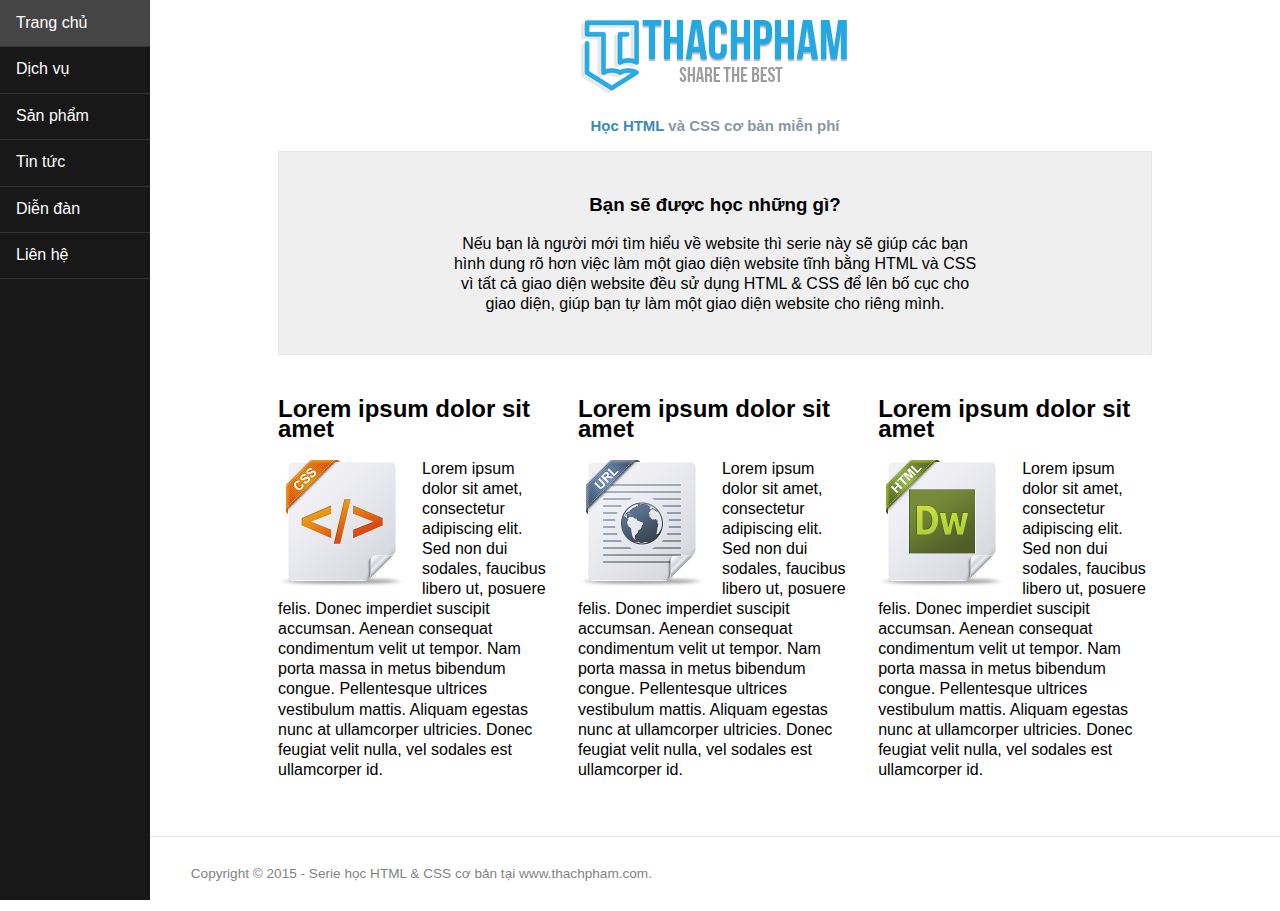
<file: index.html>
<!DOCTYPE html>
<html lang="vi">
 <head>
    <meta charset="utf-8" />
    <title>Thach Pham Blog</title>
    <meta name="description" content="Thực hành tạo layout bằng HTML và CSS cơ bản" />
    <meta name="author" content="ThachPham" />
    <meta name="keyword" content="hoc css,css co ban,css layout" />
    <link type="text/css" rel="stylesheet" href="css/style.css" />
    <link type="text/css" rel="stylesheet" href="css/normalize.css" />
 </head>
 <body>
    <div id="container">
 
        <div id="menu">
            <ul>
                <li><a href="#">Trang chủ</a></li>
                <li><a href="#">Dịch vụ</a></li>
                <li><a href="#">Sản phẩm</a></li>
                <li><a href="#">Tin tức</a></li>
                <li><a href="#">Diễn đàn</a></li>
                <li><a href="#">Liên hệ</a></li>
              </ul>
        </div><!--#menu-->

        <div id="content">

                <div id="header">
                        <div id="logo"><img src="img/tplogo2014.png" /></div>
                        <div id="slogan"><h3><a href="https://thachpham.com/series/html-co-ban" 
                            data-wpel-link="internal">Học HTML</a> và CSS cơ bản miễn phí</h3>
                            </div>
                </div><!--#header-->

                <div class="call-to-action">
                    <h3>Bạn sẽ được học những gì?</h3>
 
                    <p>Nếu bạn là người mới tìm hiểu về website thì serie này sẽ giúp các bạn hình dung rõ hơn việc làm một giao diện website tĩnh bằng HTML và CSS vì tất cả giao diện website đều sử dụng HTML & CSS để lên bố cục cho giao diện, giúp bạn tự làm một giao diện website 
                    cho riêng mình.</p>

                </div><!--.call-to-action-->

                <div class="row">
                        <div id="box1" class="col">
                            <h2>Lorem ipsum dolor sit amet</h2>
                            <img src="img/css-icon.png" alt="CSS" />
                            <p>Lorem ipsum dolor sit amet, consectetur adipiscing elit. Sed non dui sodales,
                            faucibus libero ut, posuere felis. Donec imperdiet suscipit accumsan. Aenean consequat
                            condimentum velit ut tempor. Nam porta massa in metus bibendum congue. Pellentesque 
                            ultrices vestibulum mattis. Aliquam egestas nunc at ullamcorper ultricies. 
                            Donec feugiat velit nulla, vel sodales est ullamcorper id.</p>
                        </div>
                        <div id="box2" class="col">
                            <h2>Lorem ipsum dolor sit amet</h2>
                            <img src="img/url-icon.png" alt="URL" />
                            <p>Lorem ipsum dolor sit amet, consectetur adipiscing elit. Sed non dui sodales, 
                            faucibus libero ut, posuere felis. Donec imperdiet suscipit accumsan. Aenean consequat
                             condimentum velit ut tempor. Nam porta massa in metus bibendum congue.
                             Pellentesque ultrices vestibulum mattis. Aliquam egestas nunc at ullamcorper
                             ultricies. Donec feugiat velit nulla, vel sodales est ullamcorper id.</p>

                        </div>
                        <div id="box3" class="col">
                            <h2>Lorem ipsum dolor sit amet</h2>
                            <img src="img/html-icon.png" alt="HTML" />
                            <p>Lorem ipsum dolor sit amet, consectetur adipiscing elit. Sed non dui sodales,
                            faucibus libero ut, posuere felis. Donec imperdiet suscipit accumsan. Aenean 
                            consequat condimentum velit ut tempor. Nam porta massa in metus bibendum congue. 
                            Pellentesque ultrices vestibulum mattis. Aliquam egestas nunc at ullamcorper 
                            ultricies. Donec feugiat velit nulla, vel sodales est ullamcorper id.</p>
                        </div>
                </div>

        </div><!--#content-->

        <div id="footer">
            <p>Copyright &copy; 2015 - Serie học HTML & CSS cơ bản tại www.thachpham.com.</p>
        </div><!--#footer-->

    </div><!--#container-->
 </body>
</html>
</file>
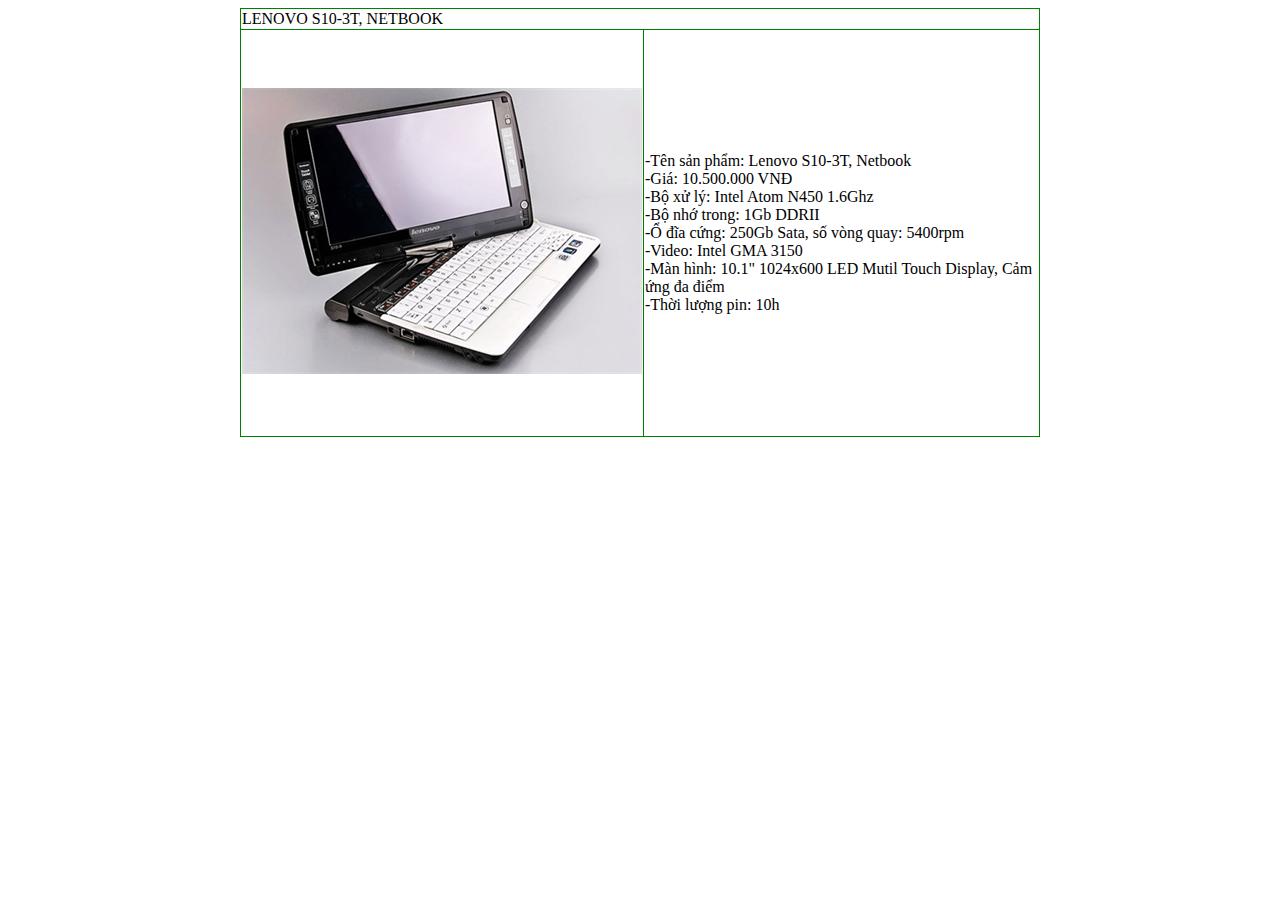
<file: chitiet.html>
<!DOCTYPE html>
<html lang="en">
<head>
    <meta charset="UTF-8">
    <title>LENOVO S10-3T, NETBOOK</title>
    <style type="text/css">
        table, td{
            border: 1px solid #008000;
            border-collapse: collapse;
        }
    </style>
</head>
<body>
    <center>
        <table width="800px" cellspacing="0">
            <tr>
                <td colspan="2">LENOVO S10-3T, NETBOOK</td>
            </tr>
            <tr>
                <td><img src="img/lenovo_ct.jpg" alt=""></td>
                <td>
                    -Tên sản phẩm: Lenovo S10-3T, Netbook <br>
                    -Giá: 10.500.000 VNĐ <br>
                    -Bộ xử lý: Intel Atom N450 1.6Ghz <br>
                    -Bộ nhớ trong: 1Gb DDRII <br>
                    -Ổ đĩa cứng: 250Gb Sata, số vòng quay: 5400rpm <br>
                    -Video: Intel GMA 3150 <br>
                    -Màn hình: 10.1" 1024x600 LED Mutil Touch Display, Cảm ứng đa điểm <br>
                    -Thời lượng pin: 10h
                </td>
            </tr>
        </table>
    </center>
</body>
</html>
</file>
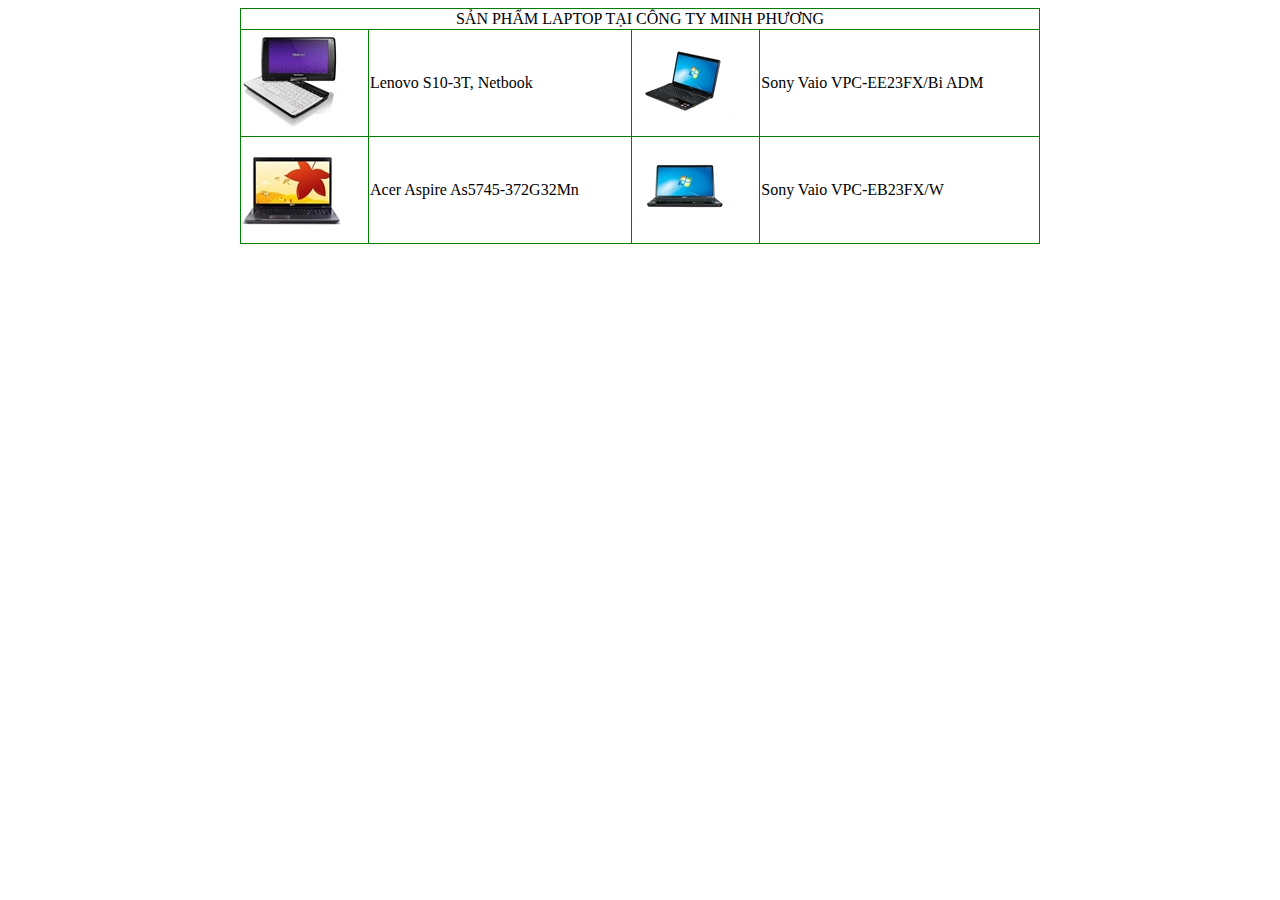
<file: danhsachmaytinh.html>
<!DOCTYPE html>
<html lang="en">
<head>
    <meta charset="UTF-8">
    <title>Danh Sách Máy Tính</title>
    <style type="text/css">
        table, td {
            border: 1px solid #008000;
            border-collapse: collapse;
        }

        #chitiet{
            color: black;
            font-style: normal;
            text-decoration: none;
        }
    </style>
</head>
<body>
    <center>
        <table cellspacing="0" width="800px">
            <tr>
                <td colspan="4" style="text-align: center;">SẢN PHẨM LAPTOP TẠI CÔNG TY MINH PHƯƠNG</td>
            </tr>
            <tr>
                <td><img src="img/lenovo.jpg" alt=""></td>
                <td><a href="chitiet.html" id="chitiet">Lenovo S10-3T, Netbook</a></td>
                <td><img src="img/sonyvaio1.jpg" alt=""></td>
                <td>Sony Vaio VPC-EE23FX/Bi ADM</td>
            </tr>
            <tr>
                <td><img src="img/acer.jpg" alt=""></td>
                <td>Acer Aspire As5745-372G32Mn</td>
                <td><img src="img/sonyvaio2.jpg" alt=""></td>
                <td>Sony Vaio VPC-EB23FX/W</td>
            </tr>
        </table>
    </center>
</body>
</html>
</file>
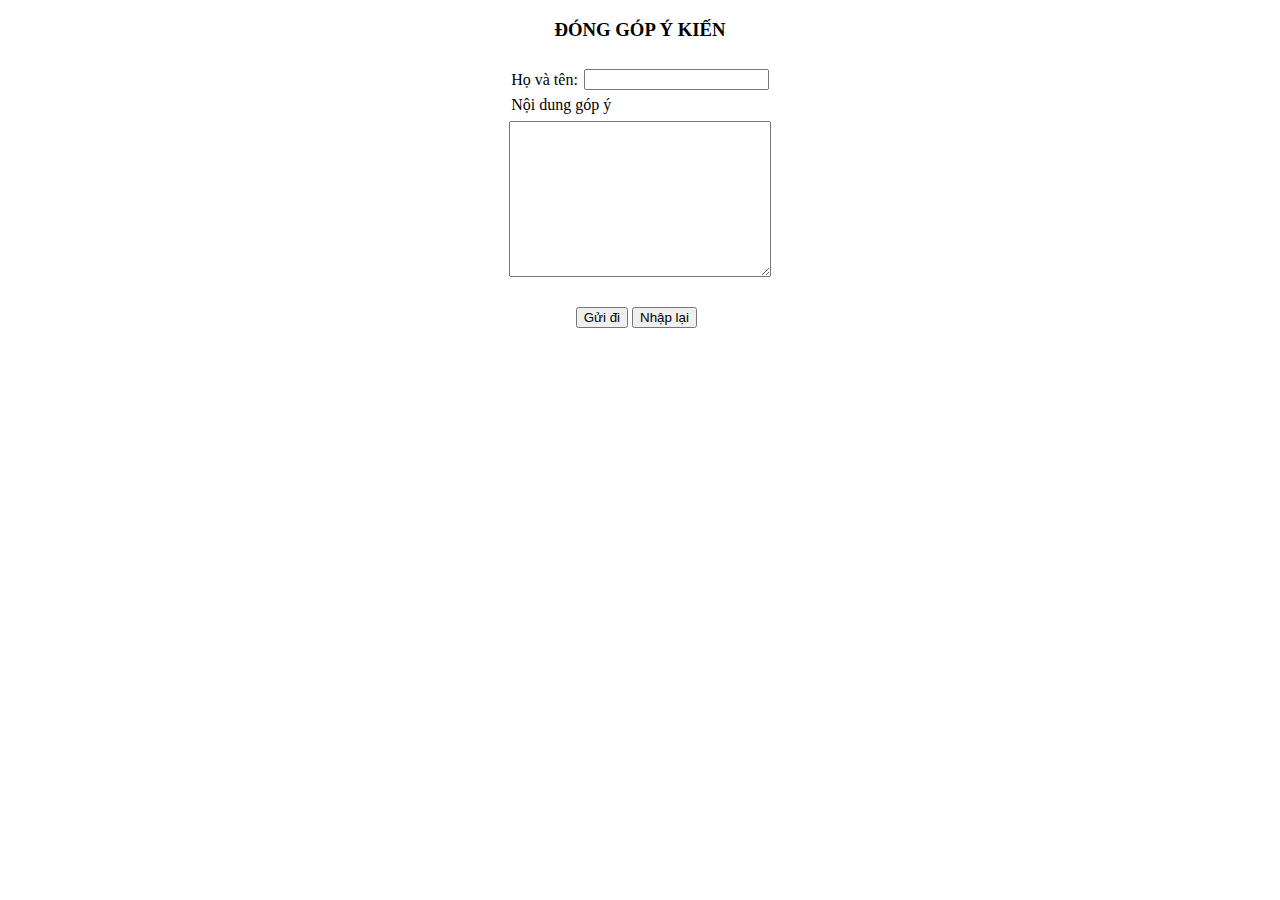
<file: Gopy.html>
<!DOCTYPE html>
<html lang="en">
<head>
    <meta charset="UTF-8">
    <link rel="stylesheet" href="">
    <title>Gopy</title>
</head>
<body>
    <center>
        <form id="" action="mailto:hpt7777@gmail.com?Subject=Đóng góp ý kiến" method="post" enctype="text/plain">
            <center>
                <h3>ĐÓNG GÓP Ý KIẾN</h3>
                <table border="0" cellpadding="2">
                    <tr>
                        <th></th>
                        <th></th>
                    </tr>
                    <tr>
                        <td id="noidung">Họ và tên:</td>
                        <td><input id="textbox" type="text" name="subject"></td>
                    </tr>
                    <tr>
                        <td id="noidung" colspan="2">Nội dung góp ý</td>
                    </tr>
                </table>
                <table>
                    <tr>
                        <td><textarea name="content" id="" cols="30" rows="10" name="message"></textarea></td>
                    </tr>
                </table>
                <table style="margin-top: 20px;">
                    <tr>
                        <th align="right" width="100" ><button id="btn" type="submit">Gửi đi</button></th>
                        <th align="left" width="120"><button id="btn" type="reset">Nhập lại</button></th>
                    </tr>
                </table>
            </center>
        </form>
    </center>
</body>
</html>
</file>
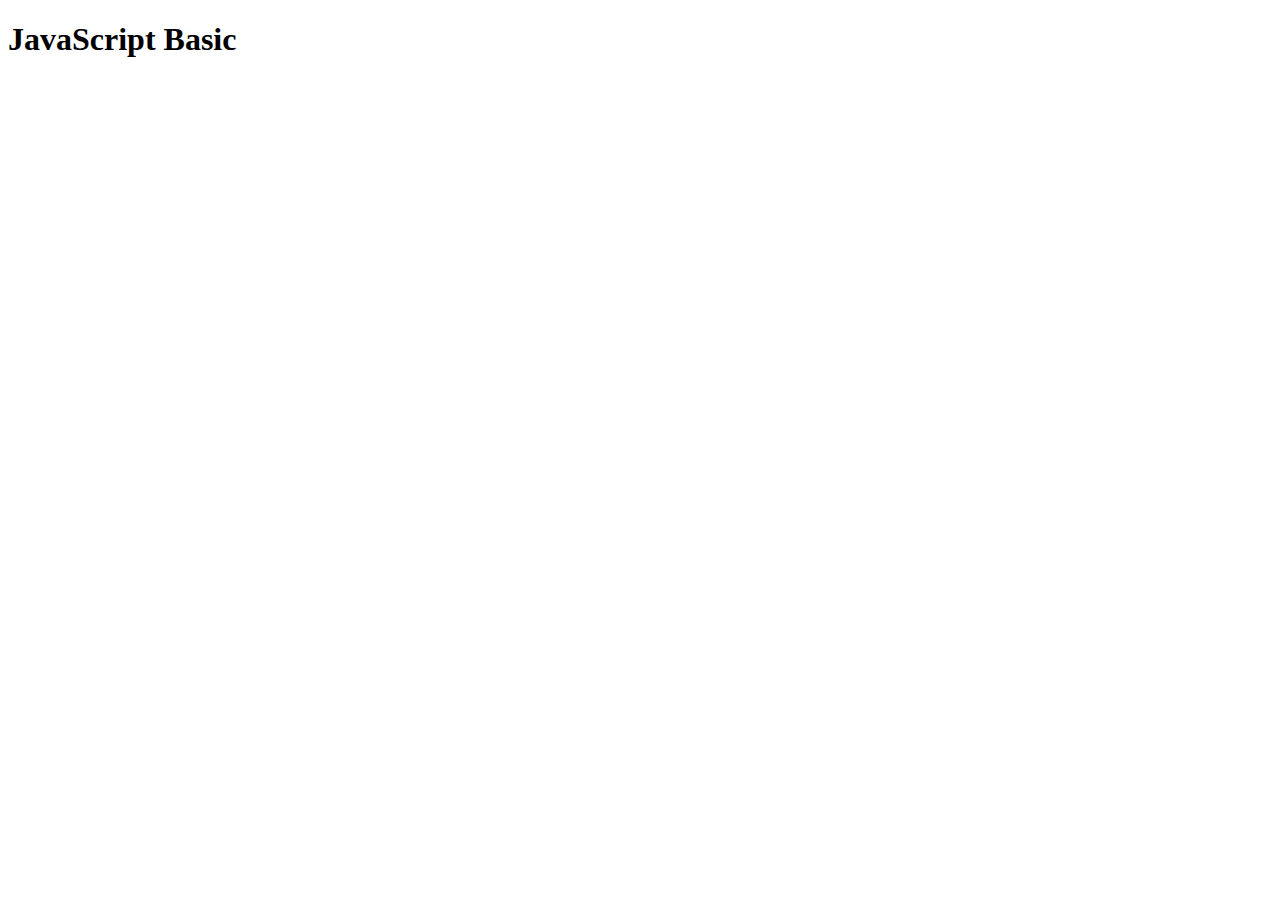
<file: index1.html>
<!DOCTYPE html>
<html lang="en">
<head>
    <meta charset="UTF-8">
    <meta http-equiv="X-UA-Compatible" content="IE=edge">
    <meta name="viewport" content="width=device-width, initial-scale=1.0">
    <title>JavaScript Basic</title>
</head>
<body>
    <h1>JavaScript Basic</h1>
    <script src="main.js"></script>
</body>
</html>
</file>
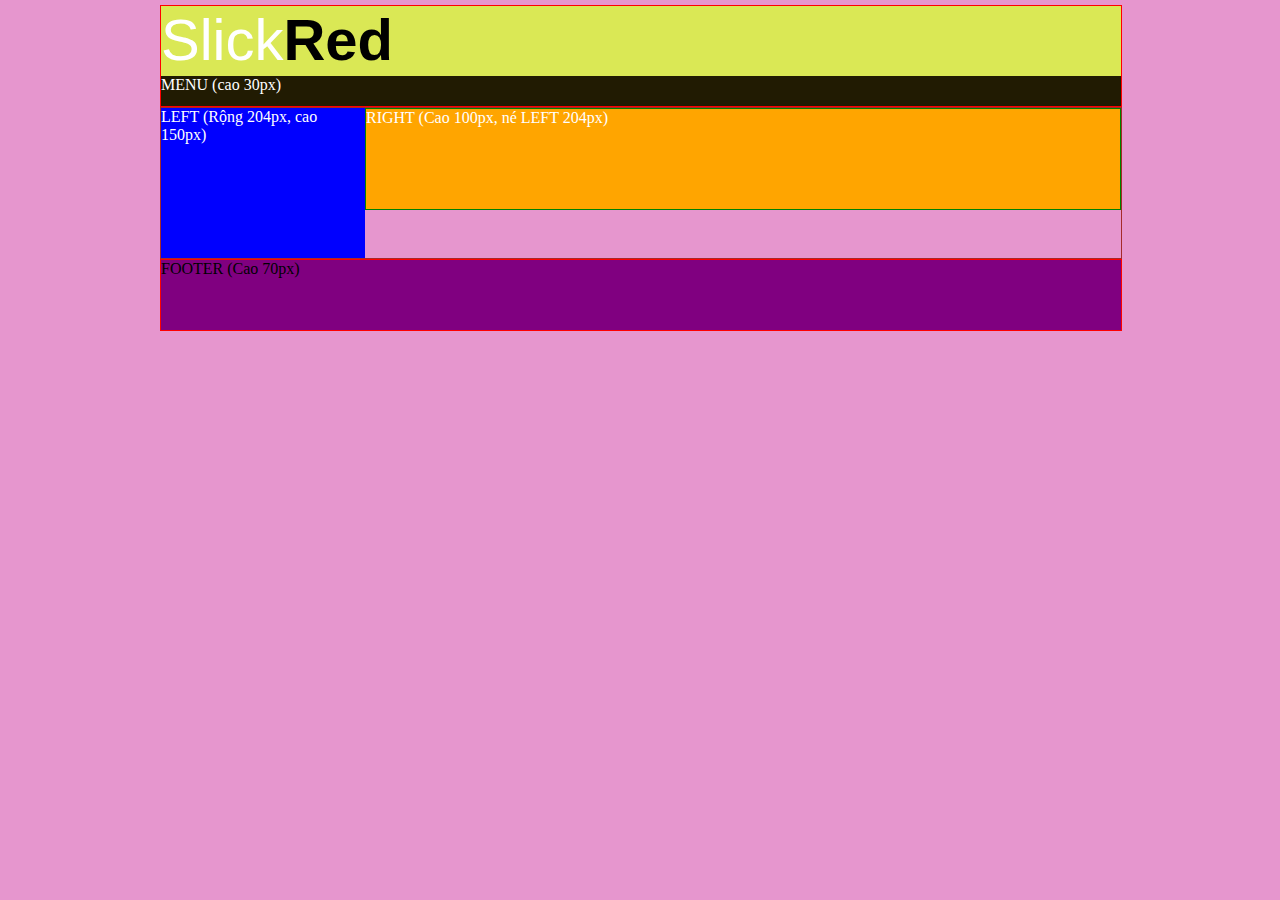
<file: layout.html>
<!DOCTYPE html>
<html lang="en">
<head>
    <meta charset="UTF-8">
    <title>Layout</title>
    <link rel="stylesheet" href="css/layout.css">
</head>
<body>
        <div class="wrapper">
            <div class="header">
                <div class="title">
                    Slick<b>Red</b>
                </div>
                <div class="menu">
                    MENU (cao 30px)
                </div>
            </div>
            <div class="main">
                <div class="left">
                    LEFT (Rộng 204px, cao 150px)
                </div>
                <div class="right">
                    RIGHT (Cao 100px, né LEFT 204px)
                </div>
            </div>
            <div class="footer">
                FOOTER (Cao 70px)
            </div>
        </div>
</body>
</html>
</file>
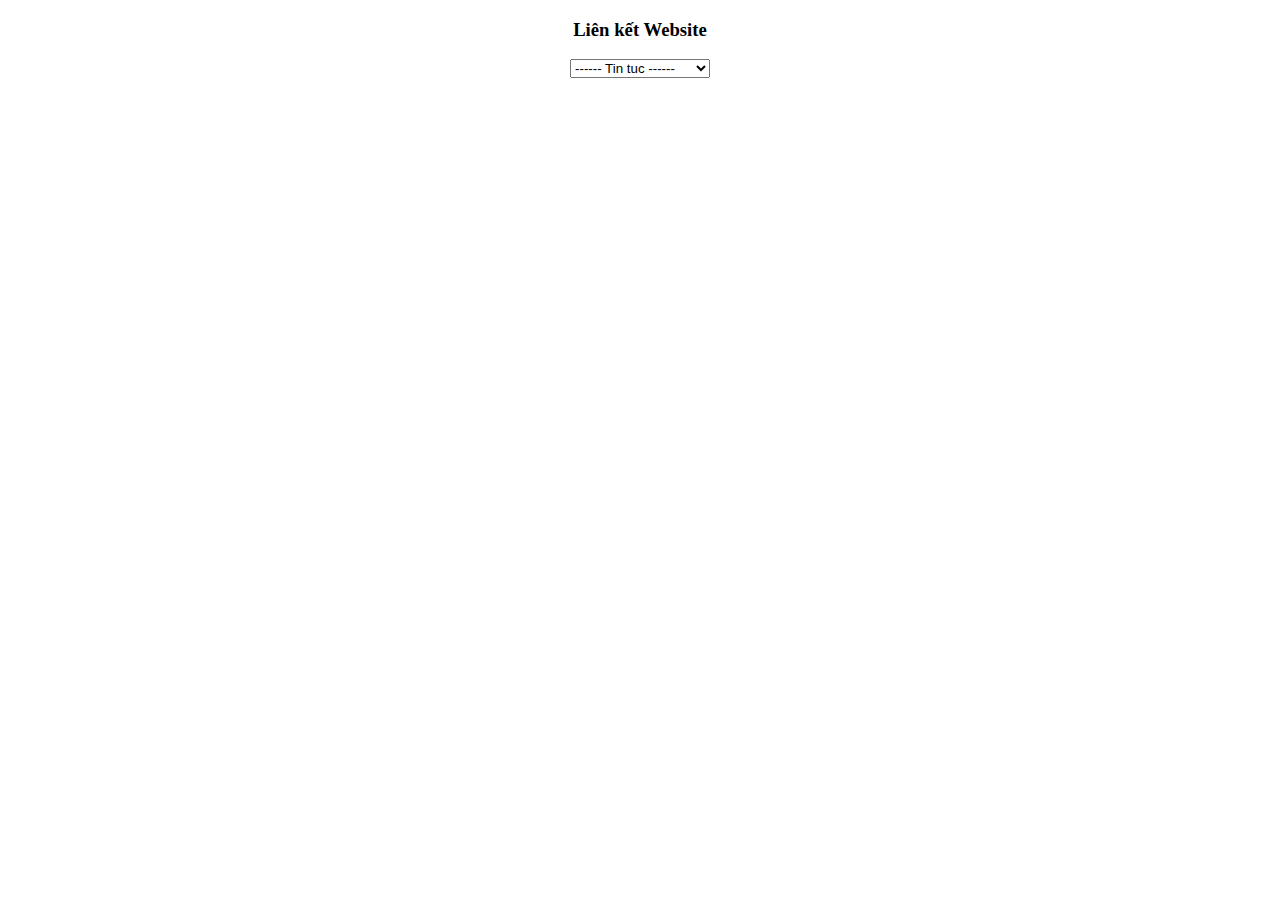
<file: LKWebsite.html>
<!DOCTYPE html>
<html lang="en">
<head>
    <meta charset="UTF-8">
    <title>Document</title>
</head>
<body>
    <center>
        <h3>Liên kết Website</h3>
        <SELECT onchange="if (this.value != '#') window.open(this.value, '_blank');" style="font-family: Arial; font-size: 10pt;">
            <OPTION value=#>------ Tin tuc ------</OPTION>
            <OPTION value=http://www.laodong.com.vn>Báo lao động</OPTION>
            <OPTION value=http://www.vnexpress.net>Tin nhanh Việt Nam</OPTION>
            <OPTION value=http://www.tuoitre.com.vn>Báo Tuổi Trẻ</OPTION>
        </SELECT>
    </center>
</body>
</html>
</file>
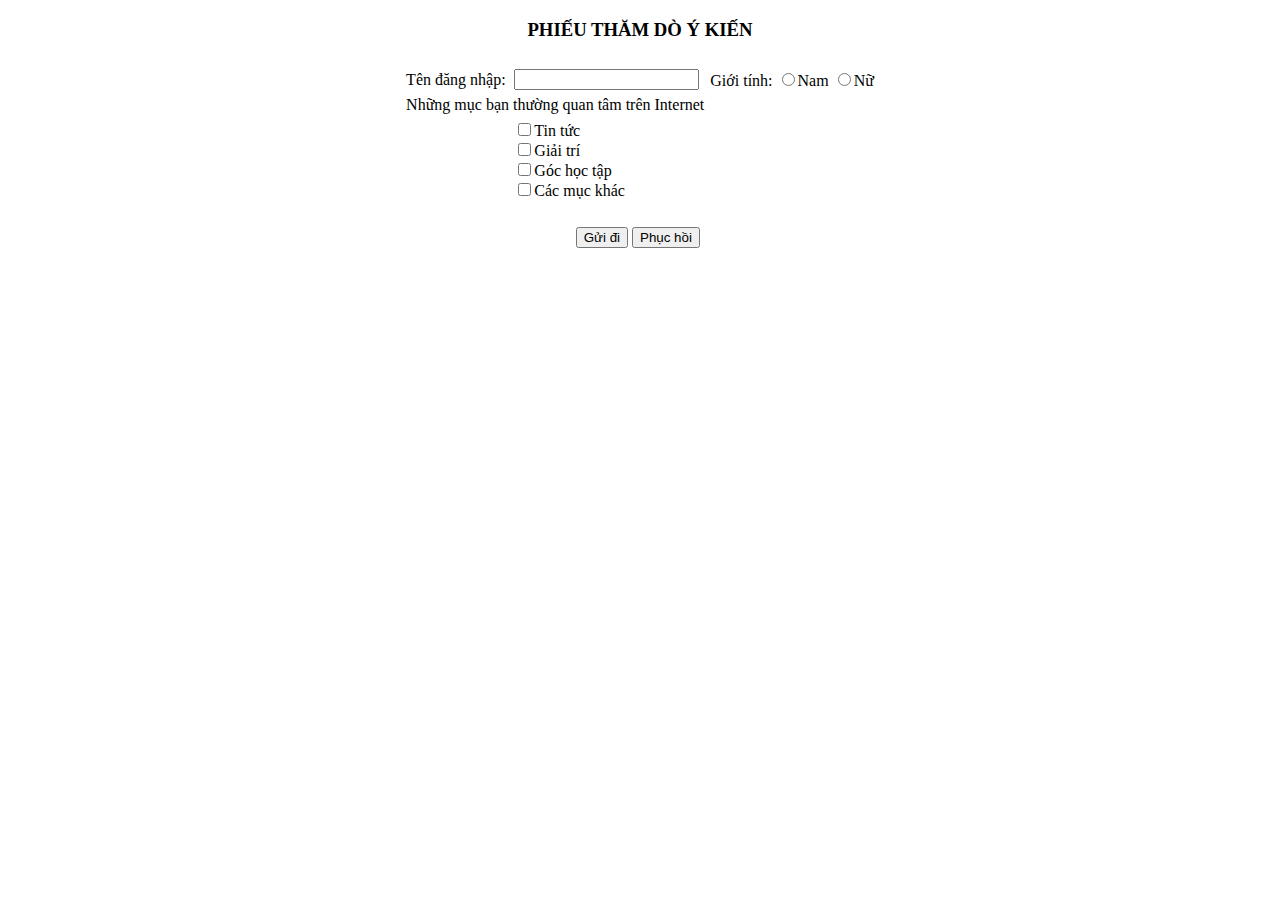
<file: Thamdoykien.html>
<!DOCTYPE html>
<html lang="en">
<head>
    <meta charset="UTF-8">
    <link rel="stylesheet" href="">
    <title>Phiếu thăm dò ý kiến</title>
</head>
<body>
    <center>
        <form id="" action="mailto:hpt7777@gmail.com?Subject=Đóng góp ý kiến" method="post" enctype="text/plain">
            <center>
                <h3>PHIẾU THĂM DÒ Ý KIẾN</h3>
                <table border="0" cellpadding="2">
                    <tr>
                        <th></th>
                        <th></th>
                        <th></th>
                    </tr>
                    <tr>
                        <td id="noidung">Tên đăng nhập:</td>
                        <td><input id="textbox" type="text" name="subject"></td>
                        <td>Giới tính: 
                             <input type="radio" name="gender" value="male" id="male">Nam
                             <input type="radio" name="gender" value="female" id="female">Nữ
                        </td>
                    </tr>
                    <tr>
                        <td id="noidung" colspan="2">Những mục bạn thường quan tâm trên Internet</td>
                    </tr>
                    <tr>
                        <td>    </td>
                        <td>
                            <input type="checkbox">Tin tức <br>
                            <input type="checkbox">Giải trí <br>
                            <input type="checkbox">Góc học tập <br>
                            <input type="checkbox">Các mục khác <br>
                        </td>
                        
                    </tr>
                </table>
                
                <table style="margin-top: 20px;">
                    <tr>
                        <th align="right" width="100" ><button id="btn" type="submit">Gửi đi</button></th>
                        <th align="left" width="120"><button id="btn" type="reset">Phục hồi</button></th>
                    </tr>
                </table>
            </center>
        </form>
    </center>
</body>
</html>
</file>
<file: css/style.css>
/*==Style cơ bản cho website==*/
* {
    box-sizing: border-box;
    -webkit-box-sizing: border-box;
    -moz-box-sizing: border-box;
}
body {
    font-family: Helvetica,Arial,sans-serif;
    font-size: 16px;
    line-height: 1.254em;
    margin: 0;
    padding: 0;
}
a {
    text-decoration: none;
    color: #3B8BBA;
}
a:hover,
a:visited {
    color: #265778;
}

/*==Lên khung cho website==*/
#container {
    padding-left: 150px;
    position: relative;
    left: 0;
    width: 100%;
}
#menu {
    position: fixed;
    height: 100%;
    background-color: #191818;
    width: 150px;
    left: 0;
}

/*==Trang trí menu==*/
#menu ul {
 list-style-type: none;
 padding: 0;
 margin: 0;
}

#menu ul li {
    line-height: 2.9em;
    height: 2.9em;
}
   
#menu li a {
    display: block;
    color: #fff;
    padding: 0 1em;
    border-bottom: 1px solid #333;
}

#menu li:hover {
    background-color: #454545;
}

/*==Trang trí khung content==*/
#content {
    padding: 1em 8em;
}
#header,
.call-to-action {
    text-align: center;
}

/*==Trang trí header của content==*/
#header{}
#slogan {
 color: #8997A0;
 font-size: 0.8em;
}

/*==Call to Action==*/
.call-to-action {
    padding: 1.5em 20%;
    background: #EFEFEF;
    border: 1px solid#E8E8E8;
}

/*==Chia cột phần content==*/
.row {
    overflow: auto;
    margin: 1.5em auto;
}

/*==Chia cột phần content==*/
.row {
    overflow: auto;
    margin: 1.5em auto;
}
.row .col {
    float: left;
    width: 31.3333%;
    margin-right: 2.99%;
}
.row .col:last-child {
    float: right;
    margin-right: 0;
}

/* Style cho ảnh */
.row .col img {
    float: left;
    margin-right: 1em;
}

   /*==Footer==*/
#footer {
    font-size: 85%;
    border-top: 1px solid #E6E6E6;
    color: #838383;
    padding: 1em 3em;
}
</file>
<file: css/layout.css>
*{
    padding: 0;
    margin: 0;
}

body{
    background-color: rgb(230, 150, 206);
}

.wrapper{
    width: 960px;
    align-items: center;
    margin: 5px auto;
}

.header{
    height: 100px;
    width: 100%;
    border: 1px solid red;
}

.title{
    height: 70px;
    width: 100%;
    background-color: rgb(218, 232, 85);
    color: white;
    text-align: left;
    font-size: 58px;
    font-family: 'Franklin Gothic Medium', 'Arial Narrow', Arial, sans-serif;
}

.title b{
    color: black;
}

.main{
    width: 100%;
    height: 150px;
    border: 1px solid brown;
}

.menu{
    height: 30px;
    width: 100%;
    color: white;
    background: rgb(33, 27, 2);
}

.left{
    width: 204px;
    float: left;
    height: 150px;
    color: white;
    background-color: blue;
}

.right{
    width: 754px;
    height: 100px;
    background: orange;
    color: white;
    float: left;
    border: 1px solid green;
}

.footer{
    width: 100%;
    height: 70px;
    background: purple;
    display: inline-block;
    border: 1px solid red;
}
</file>
